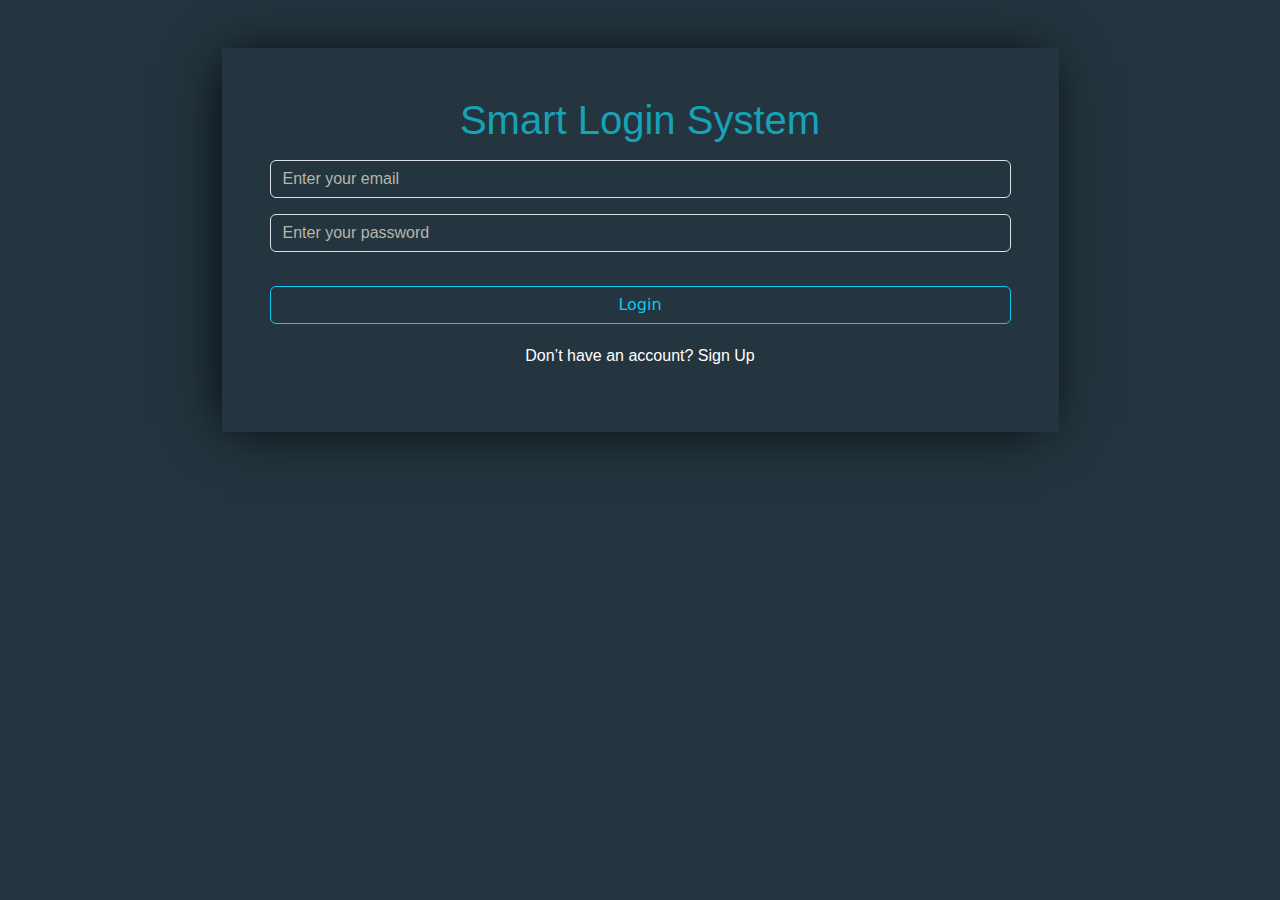
<file: index.html>
<!DOCTYPE html>
<html lang="en">
<head>
    <meta charset="UTF-8">
    <meta name="viewport" content="width=device-width, initial-scale=1.0">
    <title>Login</title>
    <link rel="shortcut icon" href="./img/login.png" type="image/x-icon">
    <link rel="stylesheet" href="https://cdnjs.cloudflare.com/ajax/libs/font-awesome/6.6.0/css/all.min.css" integrity="sha512-Kc323vGBEqzTmouAECnVceyQqyqdsSiqLQISBL29aUW4U/M7pSPA/gEUZQqv1cwx4OnYxTxve5UMg5GT6L4JJg==" crossorigin="anonymous" referrerpolicy="no-referrer" />
    <link rel="preconnect" href="https://fonts.googleapis.com">
    <link rel="preconnect" href="https://fonts.gstatic.com" crossorigin>
    <link href="https://fonts.googleapis.com/css2?family=Bree+Serif&family=PT+Sans+Caption:wght@400;700&family=Pacifico&family=Righteous&display=swap" rel="stylesheet">
    <link rel="stylesheet" href="./css/bootstrap.min.css">
    <link rel="stylesheet" href="./css/index.css">
</head>
<body>
      <section>
        <div class="container d-flex align-items-center justify-content-center">
           <div class="w-75 m-5 p-5  login text-center">
            <h1 class="mb-3">Smart Login System</h1>
          
            <div class="mb-3 ">
               
                <input type="email" class="form-control"  placeholder="Enter your email" id="emailInputValue"  oninput="validationaEmail()">
              </div>
              <div class="mb-3">
              
                <input type="password" class="form-control"  placeholder="Enter your password" id="passwordInputValue" oninput="validationaPass()">

              </div>
              <p class="d-none text-danger" id="alert">All inputs is required</p>
             
              <div class="d-grid gap-2 mt-4">
                <button class="btn btn-outline-info" type="button" id="login" onclick="login()">Login</button>
                
              </div>
           
           <p>Don’t have an account? <a href="./signUp.html" class="text-decoration-none" id="signUp">Sign Up</a></p>
              
           </div>
        </div>
      </section>
   

















     


    
    <script src="./js/bootstrap.bundle.min.js"></script>
    <script src="./js/index.js"></script>
</body>
</html>
</file>
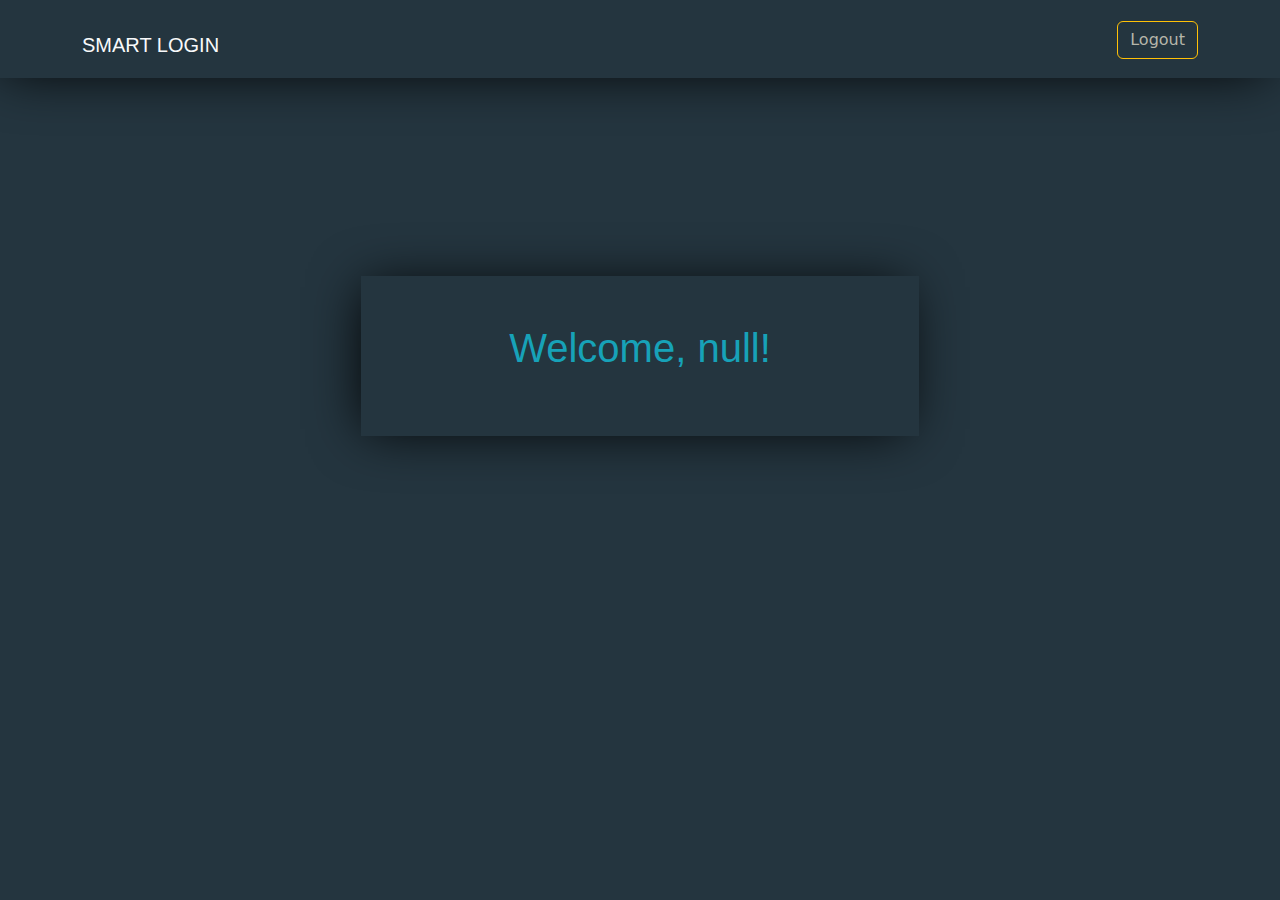
<file: home.html>
<!DOCTYPE html>
<html lang="en">
<head>
    <meta charset="UTF-8">
    <meta name="viewport" content="width=device-width, initial-scale=1.0">
    <title>Login</title>
    <link rel="shortcut icon" href="./img/login.png" type="image/x-icon">
    <link rel="stylesheet" href="https://cdnjs.cloudflare.com/ajax/libs/font-awesome/6.6.0/css/all.min.css" integrity="sha512-Kc323vGBEqzTmouAECnVceyQqyqdsSiqLQISBL29aUW4U/M7pSPA/gEUZQqv1cwx4OnYxTxve5UMg5GT6L4JJg==" crossorigin="anonymous" referrerpolicy="no-referrer" />
    <link rel="preconnect" href="https://fonts.googleapis.com">
    <link rel="preconnect" href="https://fonts.gstatic.com" crossorigin>
    <link href="https://fonts.googleapis.com/css2?family=Bree+Serif&family=PT+Sans+Caption:wght@400;700&family=Pacifico&family=Righteous&display=swap" rel="stylesheet">
    <link rel="stylesheet" href="./css/bootstrap.min.css">
    <link rel="stylesheet" href="./css/index.css">
</head>
<body>
    
    <section class="">
        <nav class="navbar navbar-expand-lg  " >
          <div class="container  ">
            <a class="navbar-brand text-light d-inline-block mb-2" href="#">SMART LOGIN</a>
            <button class="navbar-toggler" type="button" data-bs-toggle="collapse" data-bs-target="#navbarSupportedContent" aria-controls="navbarSupportedContent" aria-expanded="false" aria-label="Toggle navigation">
              <span class="navbar-toggler-icon"></span>
            </button>
            <div class="collapse navbar-collapse" id="navbarSupportedContent">
              <ul class="navbar-nav ms-auto mb-2  ">
                <li class="nav-item ">
                  <button type="button" class="btn btn-outline-warning d-inline-block" onclick="move()" >Logout</button>
                </li>
                
                
               
              </ul>
            
            </div>
          </div>
        </nav>
        <div class="container d-flex justify-content-center align-items-center home">
           
           <div class="w-50 m-5 p-5  login   ">
            <h1 class="mb-3  text-center" id="welcome"></h1>
          
           

           </div>
        </div>
      </section>
   

    <script src="./js/bootstrap.bundle.min.js"></script>
    <script src="./js/home.js"></script>
    
</body>
</html>
</file>
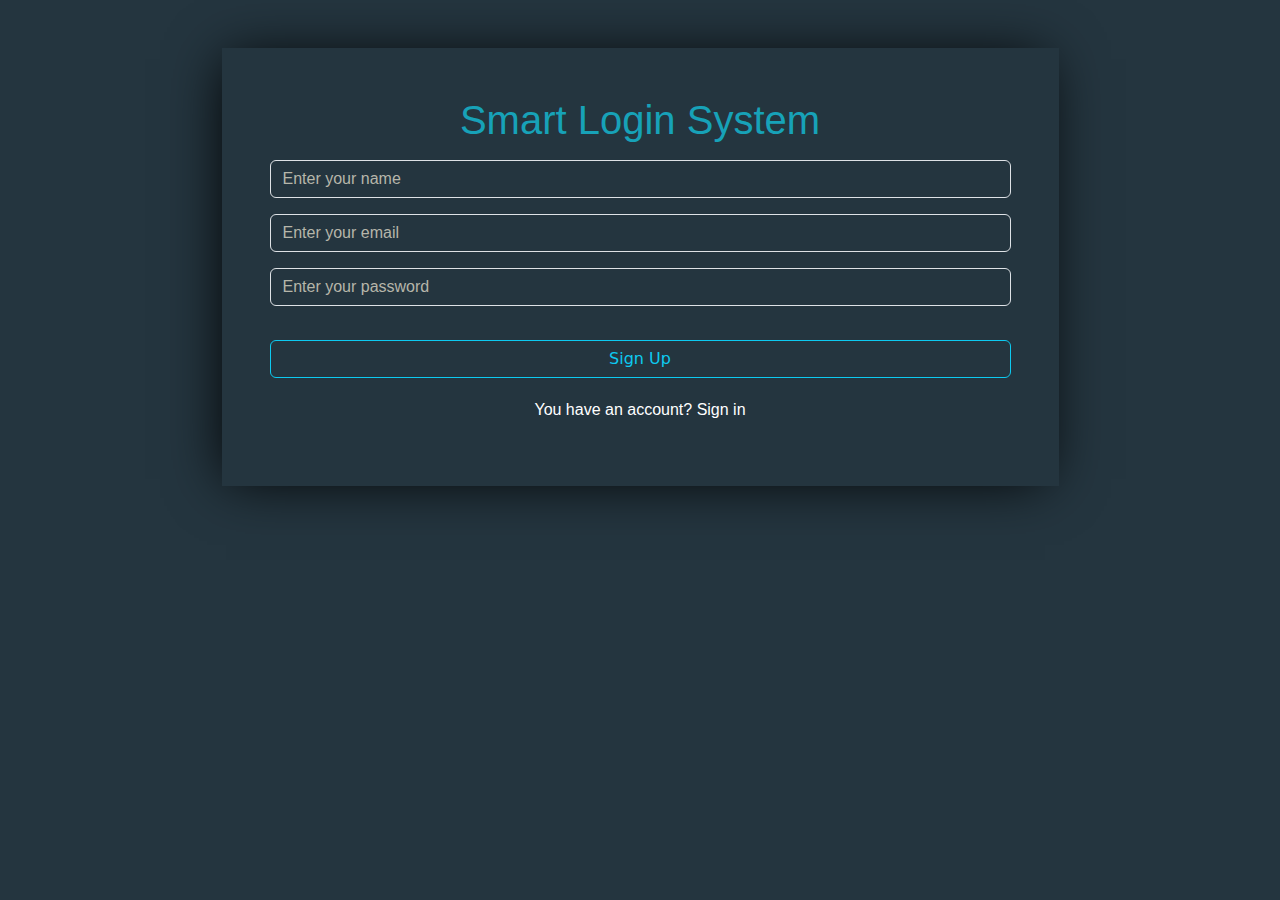
<file: signUp.html>
<!DOCTYPE html>
<html lang="en">
<head>
    <meta charset="UTF-8">
    <meta name="viewport" content="width=device-width, initial-scale=1.0">
    <title>Login</title>
    <link rel="shortcut icon" href="./img/login.png" type="image/x-icon">
    <link rel="stylesheet" href="https://cdnjs.cloudflare.com/ajax/libs/font-awesome/6.6.0/css/all.min.css" integrity="sha512-Kc323vGBEqzTmouAECnVceyQqyqdsSiqLQISBL29aUW4U/M7pSPA/gEUZQqv1cwx4OnYxTxve5UMg5GT6L4JJg==" crossorigin="anonymous" referrerpolicy="no-referrer" />
    <link rel="preconnect" href="https://fonts.googleapis.com">
    <link rel="preconnect" href="https://fonts.gstatic.com" crossorigin>
    <link href="https://fonts.googleapis.com/css2?family=Bree+Serif&family=PT+Sans+Caption:wght@400;700&family=Pacifico&family=Righteous&display=swap" rel="stylesheet">
    <link rel="stylesheet" href="./css/bootstrap.min.css">
    <link rel="stylesheet" href="./css/index.css">
</head>
<body>
    <section id="signUp">
        <div class="container d-flex align-items-center justify-content-center">
           <div class="w-75 m-5 p-5  login text-center">
            <h1 class="mb-3">Smart Login System</h1>
             


            <div class="mb-3 ">
               
                <input type="text" class="form-control"  placeholder="Enter your name" id="nameInput" oninput="validationaName()">
              </div>
            <div class="mb-3 ">
               
                <input type="email" class="form-control"  placeholder="Enter your email" id="emailInput" oninput="validationaEmail()">
              </div>
              <div class="mb-3">
              
                <input type="password" class="form-control"  placeholder="Enter your password" id="passwordInput" oninput="validationaPass()">
              </div>
              <p class="d-none text-danger" id="alert">All inputs is required</p>
              <p class="d-none text-success" id="Success">Success</p>
              <p class="d-none text-danger" id="exists">email already exists</p>
              <div class="d-grid gap-2 mt-4">
                <button class="btn btn-outline-info" type="button" onclick="signUpFun()">Sign Up</button>
                
              </div>
           
           <p>You have an account? <a href="./index.html" class="text-decoration-none" id="signinIndex" > Sign in</a></p>
              
           </div>
        </div>
      </section>
   

    <script src="./js/bootstrap.bundle.min.js"></script>
    <script src="./js/signUp.js"></script>
</body>
</html>
</file>
<file: css/index.css>
body{
    background-color: #24353F;
}
nav{
    background-color: #24353F;  
    box-shadow: -5px 2px 54px -9px rgba(0, 0, 0, 1); 
    display: flex;
    justify-content: center;
    align-items: center;
}
.login{
    background-color: #24353F;
    box-shadow: -5px 2px 54px -9px rgba(0, 0, 0, 1);
}
.login h1{
    color: #17A2B8;
    font-family: "Titillium Web", sans-serif;
    font-weight: 500;
    font-size: 40px;
    line-height: 48px;
}
.login p,a{
    color: #fff;
    font-family: "Titillium Web", sans-serif;
    font-weight: 400;
    font-size: 16px;
    line-height: 24px;
    margin-top: 20px;
}
input{
  
    background-color: #24353F !important;
}
input::placeholder{
    color:#B6B6AA !important;
    font-family: "Titillium Web", sans-serif;
}
input:focus{
    color:#B6B6AA !important;
    box-shadow: none  !important;
}
.btn-outline-info {
    
    --bs-btn-hover-color: #fff;
} 
.nav-item .btn-outline-warning {
       
   color: #B6B6AA ;
   --bs-btn-hover-color: #fff !important;
   /* box-shadow:  -5px 2px 54px -9px rgb(255, 193, 7); */
}
.btn{
   margin-top: 10px;
    }
    ul li button{
       color:#B6B6AA !important ;
    }
.home{
 
    margin-top: 150px;
    }
</file>
